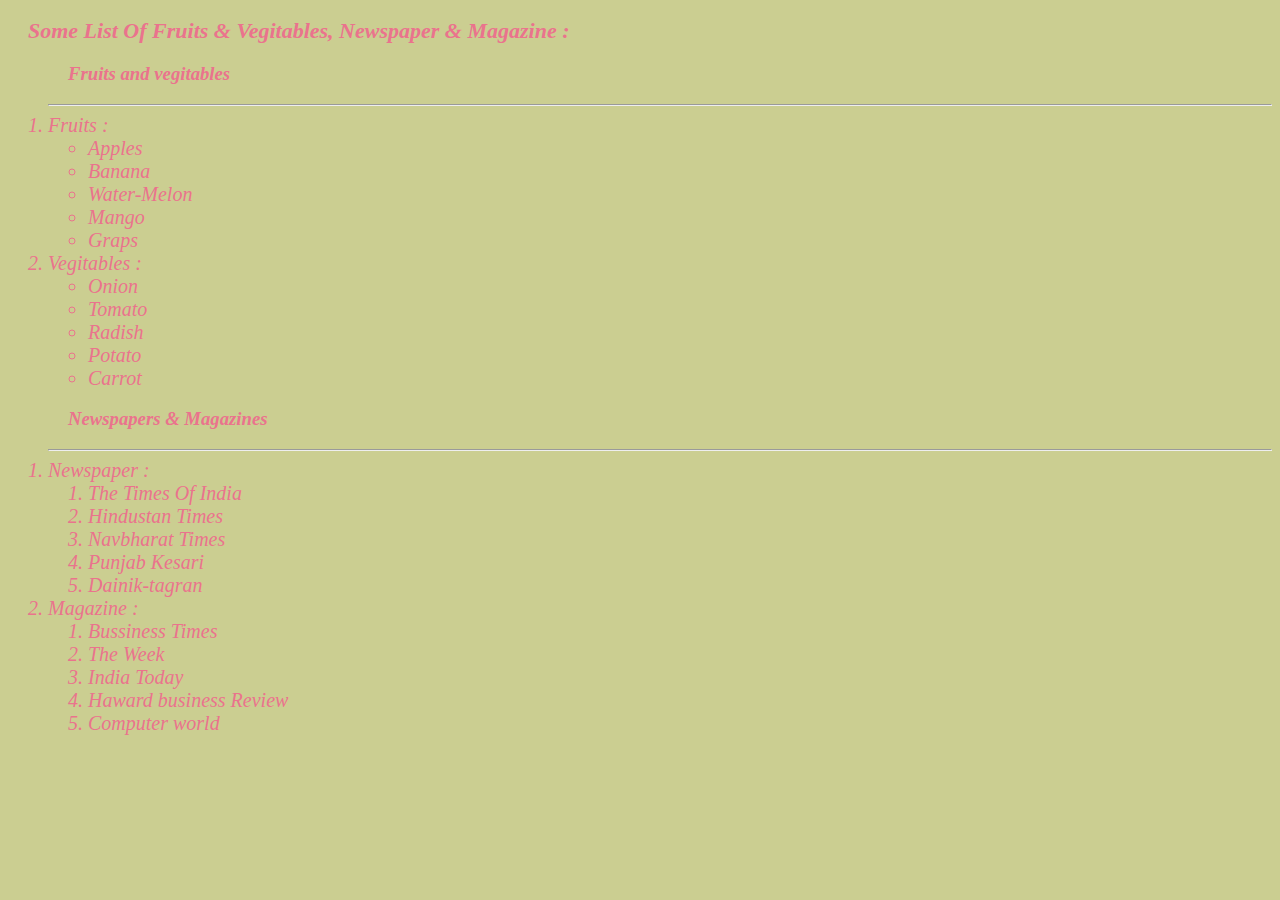
<file: ASSIGNMENT -1 (ANS)/INDEX.HTML>
<!DOCTYPE html>
<html lang="en">
  <head>
    <meta charset="UTF-8" />
    <meta name="viewport" content="width=device-width, initial-scale=1.0" />
    <title>ASSIGNMENT-1</title>
    <link rel="stylesheet" href="style.css">
</head>
<body>
    <h2>Some List Of Fruits & Vegitables, Newspaper & Magazine :</h2>
    <ol>
        <h3>Fruits and vegitables</h3>
          <hr/>
          <li>
              Fruits :
              <ul>
                  <li>Apples</li>
                  <li>Banana</li>
                  <li>Water-Melon</li>
                  <li>Mango</li>
                  <li>Graps</li>
                </ul>
            </li>
            <li>
                Vegitables :
                <ul>
                    <li>Onion</li>
                    <li>Tomato</li>
                    <li>Radish</li>
                    <li>Potato</li>
                    <li>Carrot</li>
                </ul>
            </li>
        </ol>
        <ol>
            <h3>Newspapers & Magazines</h3>
      <hr />
      <li>
        Newspaper :
        <ol type="1">
          <li>The Times Of India</li>
          <li>Hindustan Times</li>
          <li>Navbharat Times</li>
          <li>Punjab Kesari</li>
          <li>Dainik-tagran</li>
        </ol>
      </li>

      <li>Magazine :</li>
      <ol type="1">
        <li>Bussiness Times</li>
        <li>The Week</li>
        <li>India Today</li>
        <li>Haward business Review</li>
        <li>Computer world</li>
      </ol>
    </ol>
  </body>
</html>
</file>
<file: ASSIGNMENT -1 (ANS)/style.css>
body{
    background-color: #CBCE91FF ;
    color : #EA738DFF;
}
h2{
    font-size: 22px;
    font-style: oblique;
    padding-left: 20px;
}
h3{
    font-style: oblique;
    padding-left: 20px;  
}
li{
  font-size: 20px  ;
  font-style:italic;
}
</file>
